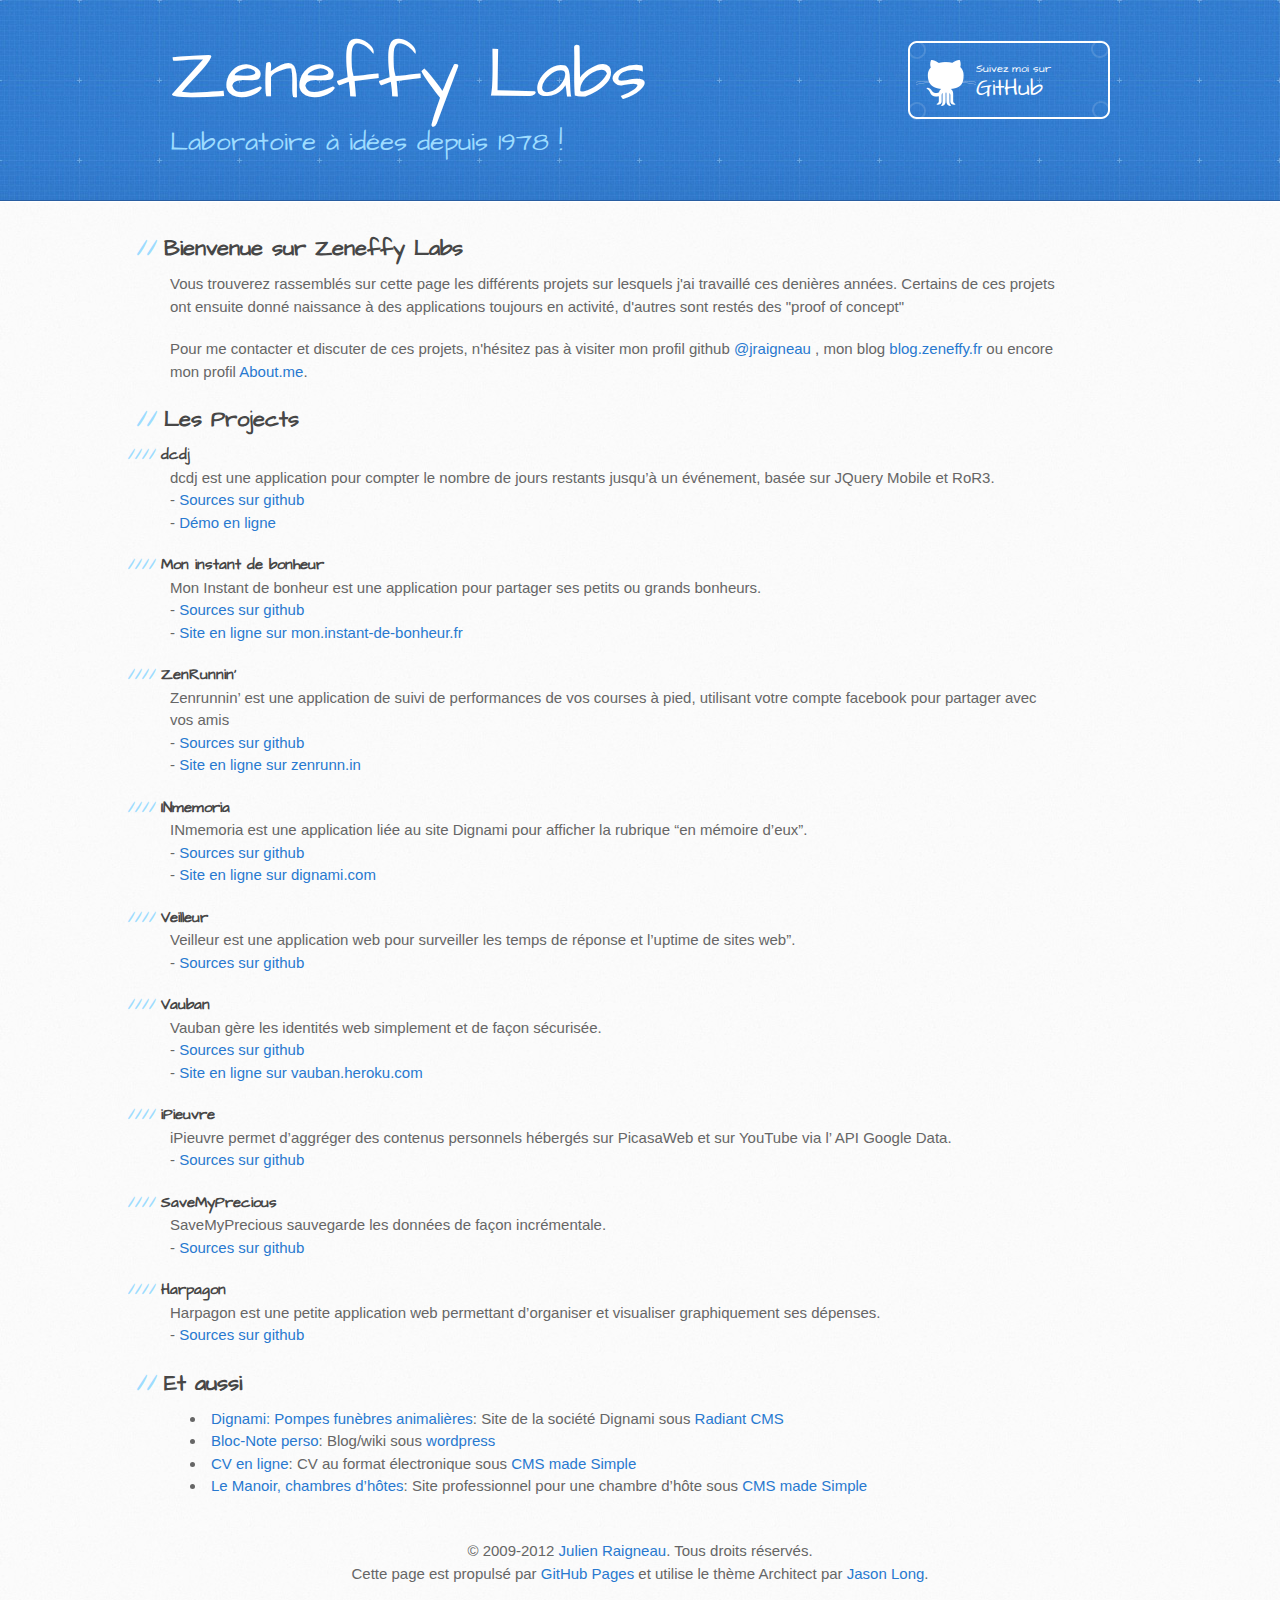
<file: index.html>
<!DOCTYPE html>
<html>
  <head>
    <meta charset='utf-8'>
    <meta http-equiv="X-UA-Compatible" content="chrome=1">
    <meta name="viewport" content="width=device-width, initial-scale=1, maximum-scale=1">
    <link href='https://fonts.googleapis.com/css?family=Architects+Daughter' rel='stylesheet' type='text/css'>
    <link rel="stylesheet" type="text/css" href="stylesheets/stylesheet.css" media="screen" />
    <link rel="stylesheet" type="text/css" href="stylesheets/pygment_trac.css" media="screen" />
    <link rel="stylesheet" type="text/css" href="stylesheets/print.css" media="print" />
    <meta name="google-site-verification" content="DJGLF6K6GN-NKmYt0Vl145aWOFNJMI-n0i5Rt5GCX20" />
    <meta name="alexaVerifyID" content="MItOW13WeT27fomUcsA8yCQm3rk" />

    <!--[if lt IE 9]>
    <script src="//html5shiv.googlecode.com/svn/trunk/html5.js"></script>
    <![endif]-->

    <title>Zeneffy Labs - &copy; 2009-2012 J.Raigneau</title>
  </head>

  <body>
    <header>
      <div class="inner">
        <h1>Zeneffy Labs</h1>
        <h2>Laboratoire à idées depuis 1978 !</h2>
        <a href="https://github.com/jraigneau" class="button"><small>Suivez moi sur</small>GitHub</a>
      </div>
    </header>

    <div id="content-wrapper">
      <div class="inner clearfix">
        <section id="main-content">
          <h2>Bienvenue sur Zeneffy Labs</h2>
          <p>Vous trouverez rassemblés sur cette page les différents projets sur lesquels j'ai travaillé ces denières années. Certains de ces projets ont ensuite donné naissance à des applications toujours en activité, d'autres sont restés des "proof of concept"</p>
<p>Pour me contacter et discuter de ces projets, n'hésitez pas à visiter mon profil github <a href="https://github.com/jraigneau" class="user-mention">@jraigneau</a> , mon blog <a href="http://blog.zeneffy.fr">blog.zeneffy.fr</a> ou encore mon profil <a href="http://about.me/jraigneau">About.me</a>.
</p>

<h2>Les Projects</h2>
<h4>dcdj</h4>
<p>dcdj est une application pour compter le nombre de jours restants jusqu’à un événement, basée sur JQuery Mobile et RoR3.
  <br/>- <a href="https://github.com/jraigneau/dcdj">Sources sur github</a>
  <br/>- <a href="http://dcdj-test.herokuapp.com/">Démo en ligne</a>
</p>

<h4>Mon instant de bonheur</h4>
<p>Mon Instant de bonheur est une application pour partager ses petits ou grands bonheurs.
  <br/>- <a href="https://github.com/jraigneau/instant">Sources sur github</a>
  <br/>- <a href="http://mon.instant-de-bonheur.fr/">Site en ligne sur mon.instant-de-bonheur.fr</a>
</p>

<h4>ZenRunnin'</h4>
<p>Zenrunnin’ est une application de suivi de performances de vos courses à pied, utilisant votre compte facebook pour partager avec vos amis
  <br/>- <a href="https://github.com/jraigneau/zen-running">Sources sur github</a>
  <br/>- <a href="http://zenrunn.in/">Site en ligne sur zenrunn.in</a>
</p>

<h4>INmemoria</h4>
<p>INmemoria est une application liée au site Dignami pour afficher la rubrique “en mémoire d’eux”.
  <br/>- <a href="https://github.com/jraigneau/inmemoria">Sources sur github</a>
  <br/>- <a href="http://www.dignami.com/en-memoire-d-eux">Site en ligne sur dignami.com</a>
</p>

<h4>Veilleur</h4>
<p>Veilleur est une application web pour surveiller les temps de réponse et l’uptime de sites web”.
  <br/>- <a href="https://github.com/jraigneau/veilleur">Sources sur github</a>
</p>

<h4>Vauban</h4>
<p>Vauban gère les identités web simplement et de façon sécurisée.
  <br/>- <a href="https://github.com/jraigneau/vauban">Sources sur github</a>
  <br/>- <a href="http://vauban.heroku.com">Site en ligne sur vauban.heroku.com</a>
</p>

<h4>iPieuvre</h4>
<p>iPieuvre permet d’aggréger des contenus personnels hébergés sur PicasaWeb et sur YouTube via l’ API Google Data.
  <br/>- <a href="https://github.com/jraigneau/ipieuvre">Sources sur github</a>
</p>

<h4>SaveMyPrecious</h4>
<p>SaveMyPrecious sauvegarde les données de façon incrémentale.
  <br/>- <a href="https://github.com/jraigneau/savemyprecious">Sources sur github</a>
</p>

<h4>Harpagon</h4>
<p>Harpagon est une petite application web permettant d’organiser et visualiser graphiquement ses dépenses.
  <br/>- <a href="https://github.com/jraigneau/harpagon">Sources sur github</a>
</p>

<h2>Et aussi</h2>
<ul>
  <li><a href="http://www.dignami.com/">Dignami: Pompes funèbres animalières</a>: Site de la société Dignami sous <a href="http://radiantcms.org/">Radiant <span class="caps">CMS</span></a></li>
  <li><a href="http://blog.zeneffy.fr/">Bloc-Note perso</a>: Blog/wiki sous <a href="http://www.wordpress-fr.net/">wordpress</a></li>
  <li><a href="http://julien.raigneau.fr/">CV en ligne</a>: CV au format électronique sous <a href="http://www.cmsmadesimple.org/"><span class="caps">CMS</span> made Simple</a></li>
  <li><a href="http://www.manoir-lacouture.fr/">Le Manoir, chambres d&#8217;hôtes</a>: Site professionnel pour une chambre d&#8217;hôte sous <a href="http://www.cmsmadesimple.org/"><span class="caps">CMS</span> made Simple</a></li>
</ul>
        </section>
  
<div>    
  
<center>
  <br/>
  <p>&copy; 2009-2012 <A HREF="http://blog.zeneffy.fr">Julien Raigneau</A>. Tous droits réservés.
  <br/>Cette page est propulsé par <a href="pages.github.com">GitHub Pages</a> et utilise le thème Architect par <a href="http://twitter.com/jasonlong">Jason Long</a>.</p>
</center>  
      </div>
    </div>
  </div>
  
<script type="text/javascript">
    var gaJsHost = (("https:" == document.location.protocol) ? "https://ssl." : "http://www.");
    document.write(unescape("%3Cscript src='" + gaJsHost + "google-analytics.com/ga.js' type='text/javascript'%3E%3C/script%3E"));
</script>
<script type="text/javascript">
    try {
        var pageTracker = _gat._getTracker("UA-12194039-1");
        pageTracker._trackPageview();
        } catch(err) {}</script>
  
  </body>
</html>
</file>
<file: stylesheets/pygment_trac.css>
.highlight  { background: #ffffff; }
.highlight .c { color: #999988; font-style: italic } /* Comment */
.highlight .err { color: #a61717; background-color: #e3d2d2 } /* Error */
.highlight .k { font-weight: bold } /* Keyword */
.highlight .o { font-weight: bold } /* Operator */
.highlight .cm { color: #999988; font-style: italic } /* Comment.Multiline */
.highlight .cp { color: #999999; font-weight: bold } /* Comment.Preproc */
.highlight .c1 { color: #999988; font-style: italic } /* Comment.Single */
.highlight .cs { color: #999999; font-weight: bold; font-style: italic } /* Comment.Special */
.highlight .gd { color: #000000; background-color: #ffdddd } /* Generic.Deleted */
.highlight .gd .x { color: #000000; background-color: #ffaaaa } /* Generic.Deleted.Specific */
.highlight .ge { font-style: italic } /* Generic.Emph */
.highlight .gr { color: #aa0000 } /* Generic.Error */
.highlight .gh { color: #999999 } /* Generic.Heading */
.highlight .gi { color: #000000; background-color: #ddffdd } /* Generic.Inserted */
.highlight .gi .x { color: #000000; background-color: #aaffaa } /* Generic.Inserted.Specific */
.highlight .go { color: #888888 } /* Generic.Output */
.highlight .gp { color: #555555 } /* Generic.Prompt */
.highlight .gs { font-weight: bold } /* Generic.Strong */
.highlight .gu { color: #800080; font-weight: bold; } /* Generic.Subheading */
.highlight .gt { color: #aa0000 } /* Generic.Traceback */
.highlight .kc { font-weight: bold } /* Keyword.Constant */
.highlight .kd { font-weight: bold } /* Keyword.Declaration */
.highlight .kn { font-weight: bold } /* Keyword.Namespace */
.highlight .kp { font-weight: bold } /* Keyword.Pseudo */
.highlight .kr { font-weight: bold } /* Keyword.Reserved */
.highlight .kt { color: #445588; font-weight: bold } /* Keyword.Type */
.highlight .m { color: #009999 } /* Literal.Number */
.highlight .s { color: #d14 } /* Literal.String */
.highlight .na { color: #008080 } /* Name.Attribute */
.highlight .nb { color: #0086B3 } /* Name.Builtin */
.highlight .nc { color: #445588; font-weight: bold } /* Name.Class */
.highlight .no { color: #008080 } /* Name.Constant */
.highlight .ni { color: #800080 } /* Name.Entity */
.highlight .ne { color: #990000; font-weight: bold } /* Name.Exception */
.highlight .nf { color: #990000; font-weight: bold } /* Name.Function */
.highlight .nn { color: #555555 } /* Name.Namespace */
.highlight .nt { color: #000080 } /* Name.Tag */
.highlight .nv { color: #008080 } /* Name.Variable */
.highlight .ow { font-weight: bold } /* Operator.Word */
.highlight .w { color: #bbbbbb } /* Text.Whitespace */
.highlight .mf { color: #009999 } /* Literal.Number.Float */
.highlight .mh { color: #009999 } /* Literal.Number.Hex */
.highlight .mi { color: #009999 } /* Literal.Number.Integer */
.highlight .mo { color: #009999 } /* Literal.Number.Oct */
.highlight .sb { color: #d14 } /* Literal.String.Backtick */
.highlight .sc { color: #d14 } /* Literal.String.Char */
.highlight .sd { color: #d14 } /* Literal.String.Doc */
.highlight .s2 { color: #d14 } /* Literal.String.Double */
.highlight .se { color: #d14 } /* Literal.String.Escape */
.highlight .sh { color: #d14 } /* Literal.String.Heredoc */
.highlight .si { color: #d14 } /* Literal.String.Interpol */
.highlight .sx { color: #d14 } /* Literal.String.Other */
.highlight .sr { color: #009926 } /* Literal.String.Regex */
.highlight .s1 { color: #d14 } /* Literal.String.Single */
.highlight .ss { color: #990073 } /* Literal.String.Symbol */
.highlight .bp { color: #999999 } /* Name.Builtin.Pseudo */
.highlight .vc { color: #008080 } /* Name.Variable.Class */
.highlight .vg { color: #008080 } /* Name.Variable.Global */
.highlight .vi { color: #008080 } /* Name.Variable.Instance */
.highlight .il { color: #009999 } /* Literal.Number.Integer.Long */

.type-csharp .highlight .k { color: #0000FF }
.type-csharp .highlight .kt { color: #0000FF }
.type-csharp .highlight .nf { color: #000000; font-weight: normal }
.type-csharp .highlight .nc { color: #2B91AF }
.type-csharp .highlight .nn { color: #000000 }
.type-csharp .highlight .s { color: #A31515 }
.type-csharp .highlight .sc { color: #A31515 }
</file>
<file: stylesheets/print.css>
html, body, div, span, applet, object, iframe,
h1, h2, h3, h4, h5, h6, p, blockquote, pre,
a, abbr, acronym, address, big, cite, code,
del, dfn, em, img, ins, kbd, q, s, samp,
small, strike, strong, sub, sup, tt, var,
b, u, i, center,
dl, dt, dd, ol, ul, li,
fieldset, form, label, legend,
table, caption, tbody, tfoot, thead, tr, th, td,
article, aside, canvas, details, embed, 
figure, figcaption, footer, header, hgroup, 
menu, nav, output, ruby, section, summary,
time, mark, audio, video {
  margin: 0;
  padding: 0;
  border: 0;
  font-size: 100%;
  font: inherit;
  vertical-align: baseline;
}
/* HTML5 display-role reset for older browsers */
article, aside, details, figcaption, figure, 
footer, header, hgroup, menu, nav, section {
  display: block;
}
body {
  line-height: 1;
}
ol, ul {
  list-style: none;
}
blockquote, q {
  quotes: none;
}
blockquote:before, blockquote:after,
q:before, q:after {
  content: '';
  content: none;
}
table {
  border-collapse: collapse;
  border-spacing: 0;
}
body {
  font-size: 13px;
  line-height: 1.5; 
  font-family: 'Helvetica Neue', Helvetica, Arial, serif;
  color: #000;
}

a {
  color: #d5000d;
  font-weight: bold;
}

header {
  padding-top: 35px;
  padding-bottom: 10px;
}

header h1 {
  font-weight: bold;
  letter-spacing: -1px;
  font-size: 48px;
  color: #303030;
  line-height: 1.2;
}

header h2 {
  letter-spacing: -1px;
  font-size: 24px;
  color: #aaa;
  font-weight: normal;
  line-height: 1.3;
}
#downloads {
  display: none;
}
#main_content {
  padding-top: 20px;
}

code, pre {
  font-family: Monaco, "Bitstream Vera Sans Mono", "Lucida Console", Terminal;
  color: #222;
  margin-bottom: 30px;
  font-size: 12px;
}

code {
  padding: 0 3px;
}

pre {
  border: solid 1px #ddd;
  padding: 20px;
  overflow: auto;
}
pre code {
  padding: 0;
}

ul, ol, dl {
  margin-bottom: 20px;
}


/* COMMON STYLES */

table {
  width: 100%;
  border: 1px solid #ebebeb;
}

th {
  font-weight: 500;
}

td {
  border: 1px solid #ebebeb;
  text-align: center; 
  font-weight: 300;
}

form {
  background: #f2f2f2;
  padding: 20px;
  
}


/* GENERAL ELEMENT TYPE STYLES */

h1 {
  font-size: 2.8em;
} 

h2 {
  font-size: 22px;
  font-weight: bold;
  color: #303030;
  margin-bottom: 8px;
} 

h3 {
  color: #d5000d;
  font-size: 18px;
  font-weight: bold;
  margin-bottom: 8px;
} 
 
h4 {
  font-size: 16px;
  color: #303030;
  font-weight: bold;
} 

h5 {
  font-size: 1em;
  color: #303030;
} 

h6 {
  font-size: .8em;
  color: #303030;
} 

p {
  font-weight: 300;
  margin-bottom: 20px;
}
 
a {
  text-decoration: none;
}

p a {
  font-weight: 400;
}

blockquote {
  font-size: 1.6em;
  border-left: 10px solid #e9e9e9;
  margin-bottom: 20px;
  padding: 0 0 0 30px;
}

ul li {
  list-style: disc inside;
  padding-left: 20px;
}

ol li {
  list-style: decimal inside;
  padding-left: 3px;
}

dl dd {
  font-style: italic;
  font-weight: 100;
}

footer {
  margin-top: 40px;
  padding-top: 20px;
  padding-bottom: 30px;
  font-size: 13px;
  color: #aaa;
}

footer a {
  color: #666;
}

/* MISC */
.clearfix:after {
  clear: both;
  content: '.';
  display: block;
  visibility: hidden;
  height: 0;
}

.clearfix {display: inline-block;}
* html .clearfix {height: 1%;}
.clearfix {display: block;}
</file>
<file: stylesheets/stylesheet.css>
/* http://meyerweb.com/eric/tools/css/reset/ 
   v2.0 | 20110126
   License: none (public domain)
*/
html, body, div, span, applet, object, iframe,
h1, h2, h3, h4, h5, h6, p, blockquote, pre,
a, abbr, acronym, address, big, cite, code,
del, dfn, em, img, ins, kbd, q, s, samp,
small, strike, strong, sub, sup, tt, var,
b, u, i, center,
dl, dt, dd, ol, ul, li,
fieldset, form, label, legend,
table, caption, tbody, tfoot, thead, tr, th, td,
article, aside, canvas, details, embed, 
figure, figcaption, footer, header, hgroup, 
menu, nav, output, ruby, section, summary,
time, mark, audio, video {
	margin: 0;
	padding: 0;
	border: 0;
	font-size: 100%;
	font: inherit;
	vertical-align: baseline;
}
/* HTML5 display-role reset for older browsers */
article, aside, details, figcaption, figure, 
footer, header, hgroup, menu, nav, section {
	display: block;
}
body {
	line-height: 1;
}
ol, ul {
	list-style: none;
}
blockquote, q {
	quotes: none;
}
blockquote:before, blockquote:after,
q:before, q:after {
	content: '';
	content: none;
}
table {
	border-collapse: collapse;
	border-spacing: 0;
}

/* LAYOUT STYLES */
body {
  font-size: 15px;
  line-height: 1.5; 
  background: #fafafa url(../images/body-bg.jpg) 0 0 repeat;
  font-family: 'Helvetica Neue', Helvetica, Arial, serif;
  font-weight: 400;
  color: #666;
}

a {
  color: #2879d0;
}
a:hover {
  color: #2268b2;
}

header {
  padding-top: 40px;
  padding-bottom: 40px;
  font-family: 'Architects Daughter', 'Helvetica Neue', Helvetica, Arial, serif; 
  background: #2e7bcf url(../images/header-bg.jpg) 0 0 repeat-x;
  border-bottom: solid 1px #275da1;
}

header h1 {
  letter-spacing: -1px;
  font-size: 72px;
  color: #fff;
  line-height: 1;
  margin-bottom: 0.2em;
  width: 540px;
}

header h2 {
  font-size: 26px;
  color: #9ddcff;
  font-weight: normal;
  line-height: 1.3;
  width: 540px;
  letter-spacing: 0;
}

.inner {
  position: relative;
  width: 940px;
  margin: 0 auto;
}

#content-wrapper {
  border-top: solid 1px #fff;
  padding-top: 30px;
}

#main-content {
  width: 890px;
  /*float: left;*/
}

#main-content404 {
  width: 500px;
  float: left;
}


#main-content img {
  max-width: 100%;
}

aside#sidebar {
  width: 390px;
  float: right;
}

aside#sidebar p.repo-owner,
aside#sidebar p.repo-owner a {
  font-weight: bold;
}

#downloads {
  margin-bottom: 40px;
}

a.button {
  width: 134px;
  height: 58px;
  line-height: 1.2;
  font-size: 23px;
  color: #fff;
  padding-left: 68px;
  padding-top: 22px;
  font-family: 'Architects Daughter', 'Helvetica Neue', Helvetica, Arial, serif; 
}
a.button small {
  display: block;
  font-size: 11px;
}
header a.button {
  position: absolute;
  right: 0;
  top: 0;
  background: transparent url(../images/github-button.png) 0 0 no-repeat;
}
aside a.button {
  width: 138px;
  padding-left: 64px;
  display: block;
  background: transparent url(../images/download-button.png) 0 0 no-repeat;
  margin-bottom: 20px;
  font-size: 21px;
}

code, pre {
  font-family: Monaco, "Bitstream Vera Sans Mono", "Lucida Console", Terminal, monospace;
  color: #222;
  margin-bottom: 30px;
  font-size: 13px;
}

code {
  background-color: #f2f8fc;
  border: solid 1px #dbe7f3;
  padding: 0 3px;
}

pre {
  padding: 20px;
  background: #fff;
  text-shadow: none;
  overflow: auto;
  border: solid 1px #f2f2f2;
}
pre code {
  color: #2879d0;
  background-color: #fff;
  border: none;
  padding: 0;
}

ul, ol, dl {
  margin-bottom: 20px;
}


/* COMMON STYLES */

hr {
  height: 1px;
  line-height: 1px;
  margin-top: 1em;
  padding-bottom: 1em;
  border: none;
  background: transparent url('../images/hr.png') 0 0 no-repeat;
}

table {
  width: 100%;
  border: 1px solid #ebebeb;
}

th {
  font-weight: 500;
}

td {
  border: 1px solid #ebebeb;
  text-align: center; 
  font-weight: 300;
}

form {
  background: #f2f2f2;
  padding: 20px;
  
}


/* GENERAL ELEMENT TYPE STYLES */

#main-content h1, #main-content404 h1 {
  font-family: 'Architects Daughter', 'Helvetica Neue', Helvetica, Arial, serif; 
  font-size: 2.8em;
  letter-spacing: -1px;
  color: #474747;
} 

#main-content h1, #main-content404 h1:before {
  content: "/";
  color: #9ddcff;
  padding-right: 0.3em;
  margin-left: -0.9em;
}

#main-content h2 {
  font-family: 'Architects Daughter', 'Helvetica Neue', Helvetica, Arial, serif; 
  font-size: 22px;
  font-weight: bold;
  margin-bottom: 8px;
  color: #474747;
} 
#main-content h2:before {
  content: "//";
  color: #9ddcff;
  padding-right: 0.3em;
  margin-left: -1.5em;
}

#main-content h3 {
  font-family: 'Architects Daughter', 'Helvetica Neue', Helvetica, Arial, serif; 
  font-size: 18px;
  font-weight: bold;
  margin-top: 24px;
  margin-bottom: 8px;
  color: #474747;
} 
 
#main-content h3:before {
  content: "///";
  color: #9ddcff;
  padding-right: 0.3em;
  margin-left: -2em;
}

#main-content h4 {
  font-family: 'Architects Daughter', 'Helvetica Neue', Helvetica, Arial, serif; 
  font-size: 15px;
  font-weight: bold;
  color: #474747;
} 

h4:before {
  content: "////";
  color: #9ddcff;
  padding-right: 0.3em;
  margin-left: -2.8em;
}

#main-content h5 {
  font-family: 'Architects Daughter', 'Helvetica Neue', Helvetica, Arial, serif; 
  font-size: 14px;
  color: #474747;
} 
h5:before {
  content: "/////";
  color: #9ddcff;
  padding-right: 0.3em;
  margin-left: -3.2em;
}

#main-content h6 {
  font-family: 'Architects Daughter', 'Helvetica Neue', Helvetica, Arial, serif; 
  font-size: .8em;
  color: #474747;
} 
h6:before {
  content: "//////";
  color: #9ddcff;
  padding-right: 0.3em;
  margin-left: -3.7em;
}

p {
  margin-bottom: 20px;
}
 
a {
  text-decoration: none;
}

p a {
  font-weight: 400;
}

blockquote {
  font-size: 1.6em;
  border-left: 10px solid #e9e9e9;
  margin-bottom: 20px;
  padding: 0 0 0 30px;
}

ul li {
  list-style: disc inside;
  padding-left: 20px;
}

ol li {
  list-style: decimal inside;
  padding-left: 3px;
}

dl dd {
  font-style: italic;
  font-weight: 100;
}

footer {
  background: transparent url('../images/hr.png') 0 0 no-repeat;
  margin-top: 40px;
  padding-top: 20px;
  padding-bottom: 30px;
  font-size: 13px;
  color: #aaa;
}

footer a {
  color: #666;
}
footer a:hover {
  color: #444;
}

/* MISC */
.clearfix:after {
  clear: both;
  content: '.';
  display: block;
  visibility: hidden;
  height: 0;
}

.clearfix {display: inline-block;}
* html .clearfix {height: 1%;}
.clearfix {display: block;}

/* #Media Queries
================================================== */

/* Smaller than standard 960 (devices and browsers) */
@media only screen and (max-width: 959px) {}

/* Tablet Portrait size to standard 960 (devices and browsers) */
@media only screen and (min-width: 768px) and (max-width: 959px) {
  .inner {
    width: 740px;
  }
  header h1, header h2 {
    width: 340px;
  }
  header h1 {
    font-size: 60px;
  }
  header h2 {
    font-size: 30px;
  }
  #main-content {
    width: 490px;
  }
  #main-content h1,#main-content404 h1:before,
  #main-content h2:before,
  #main-content h3:before,
  #main-content h4:before,
  #main-content h5:before,
  #main-content h6:before {
    content: none;
    padding-right: 0;
    margin-left: 0;
  }
}

/* All Mobile Sizes (devices and browser) */
@media only screen and (max-width: 767px) {
  .inner {
    width: 93%;
  }
  header {
    padding: 20px 0;
  }
  header .inner {
    position: relative;
  }
  header h1, header h2 {
    width: 100%;
  }
  header h1 {
    font-size: 48px;
  }
  header h2 {
    font-size: 24px;
  }
  header a.button {
    background-image: none;
    width: auto;
    height: auto;
    display: inline-block;
    margin-top: 15px;
    padding: 5px 10px;
    position: relative;
    text-align: center;
    font-size: 13px;
    line-height: 1;
    background-color: #9ddcff;
    color: #2879d0;
    -moz-border-radius: 5px;
    -webkit-border-radius: 5px;                     
    border-radius: 5px;    
  }
  header a.button small {
    font-size: 13px;
    display: inline;
  }
  #main-content,
  aside#sidebar {
    float: none;
    width: 100% ! important;
  }
  aside#sidebar {
    background-image: none;
    margin-top: 20px;
    border-top: solid 1px #ddd;
    padding: 20px 0;
    min-height: 0;
  }
  aside#sidebar a.button {
    display: none;
  }
  #main-content h1,#main-content404 h1:before,
  #main-content h2:before,
  #main-content h3:before,
  #main-content h4:before,
  #main-content h5:before,
  #main-content h6:before {
    content: none;
    padding-right: 0;
    margin-left: 0;
  }
}

/* Mobile Landscape Size to Tablet Portrait (devices and browsers) */
@media only screen and (min-width: 480px) and (max-width: 767px) {}

/* Mobile Portrait Size to Mobile Landscape Size (devices and browsers) */
@media only screen and (max-width: 479px) {}
</file>
